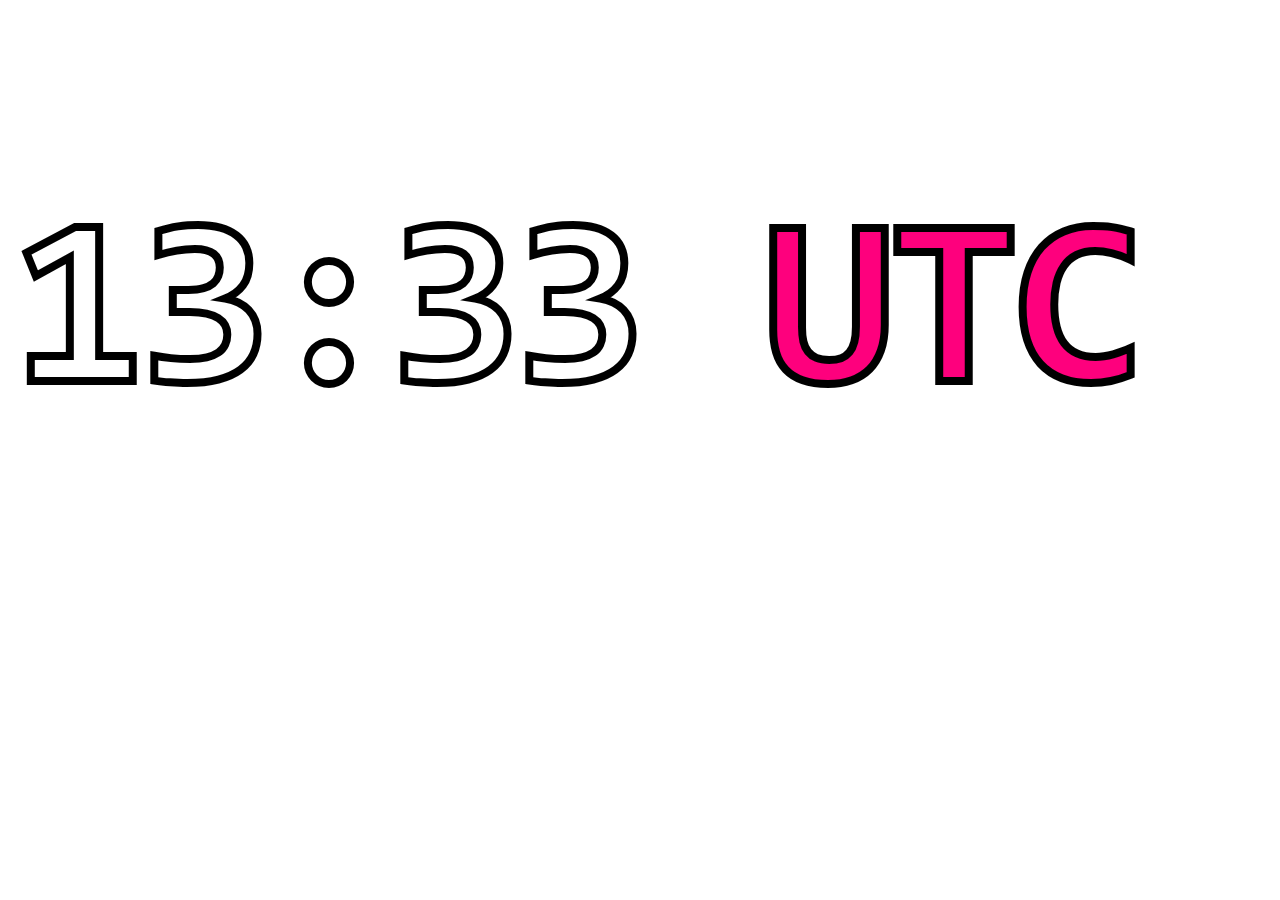
<file: index.html>
<!DOCTYPE html>
<html>
<link rel="stylesheet" href="clock.css">
<body onload="startTime()">
<div class="myText" id="txt"></div>
<script>
function startTime() {
  var today = new Date();
  let h = today.getUTCHours();
  let m = today.getUTCMinutes();
  let sep = ":"
  var blinkOn = blinkOn;
  if (blinkOn == true)
  {
	  sep = " ";
  }
  else {
	  sep = ":";
  }
  let word = " UTC";
  m = checkTime(m);
  h = checkTime(h);
  document.getElementById('txt').innerHTML = "<br/>" + h + '<span class="blink">:</span>' + m + '<span style="color: #FE007D;">' + word + '</span>';
  setTimeout(startTime, 1000);
}

function checkTime(i) {
  if (i < 10) {i = "0" + i};  // add zero in front of numbers < 10
  return i;
}
</script>
</body>
</html>
</file>
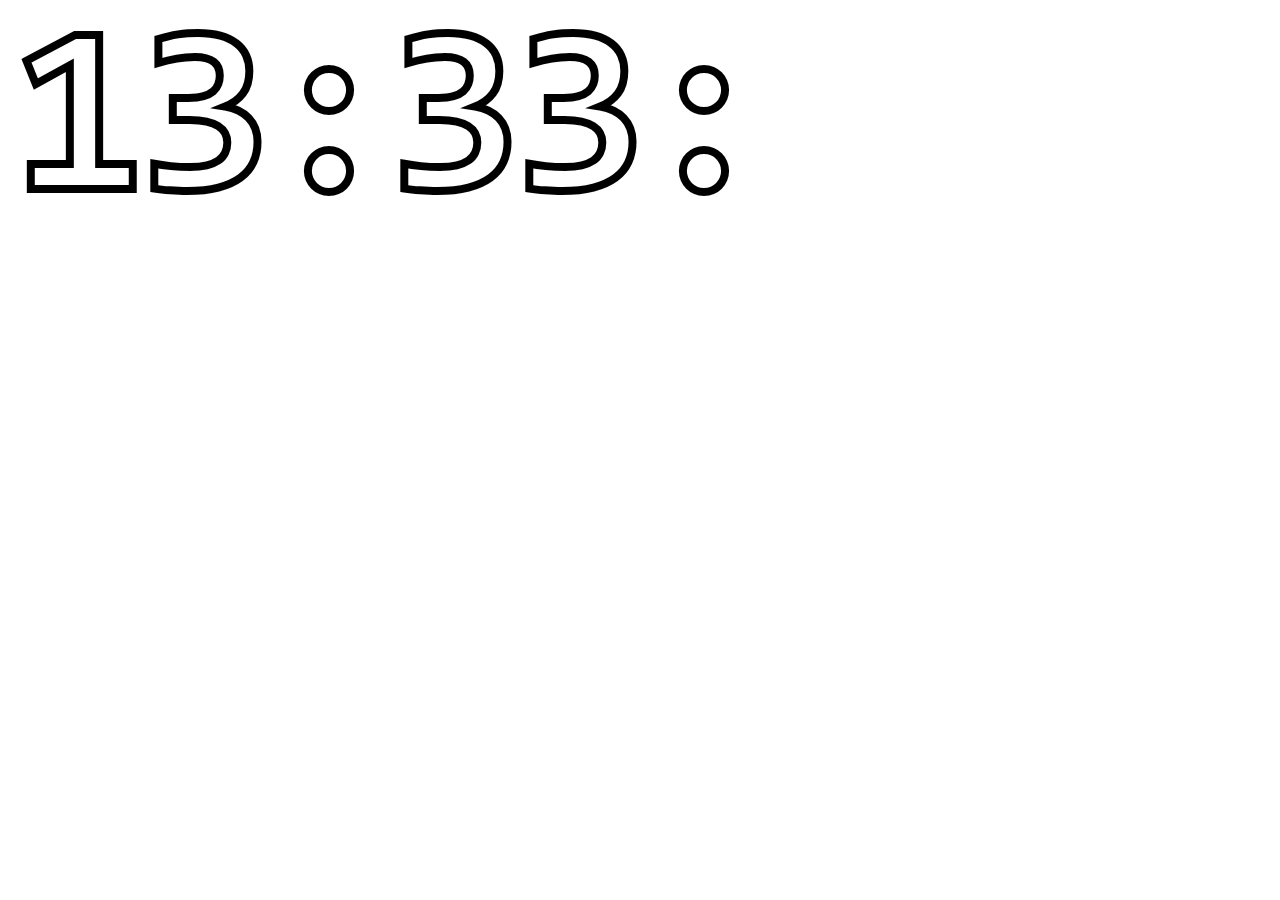
<file: clock.html>
<!DOCTYPE html>
<html>
<link rel="stylesheet" href="clock.css">

<body onload="startTime()">

<div class="myText" id="txt"></div>

<script>
function startTime() {
  const today = new Date();
  let h = today.getHours();
  let m = today.getMinutes();
  m = checkTime(m);
  document.getElementById('txt').innerHTML =  h + ":" + m + ":";
  setTimeout(startTime, 1000);
}

function checkTime(i) {
  if (i < 10) {i = "0" + i};  // add zero in front of numbers < 10
  return i;
}
</script>

</body>
</html>
</file>
<file: clock.css>
@font-face {
    font-family: 'courianewbold';
    src: url('consolab-webfont.woff2') format('woff2'),
         url('consolab-webfont.woff') format('woff');
    font-weight: bold;
    font-style: normal;
}

.myText {
  font-size: 240px;
  font-family: 'courianewbold';
  color: white;
  display: inline-block;
  border-radius: 5px;
  padding: 2px 5px;
  background-color: rgba(0, 0, 0, 0);
  text-align: center;
  line-height: 0.8;
  letter-spacing: -7px;
  -webkit-text-stroke: 8px black;
  font-weight: bold;
}

@keyframes blink {
  50% {
    opacity: 0.0;
  }
}
.blink {
  animation: blink 1s step-start 0s infinite;
}
</file>
